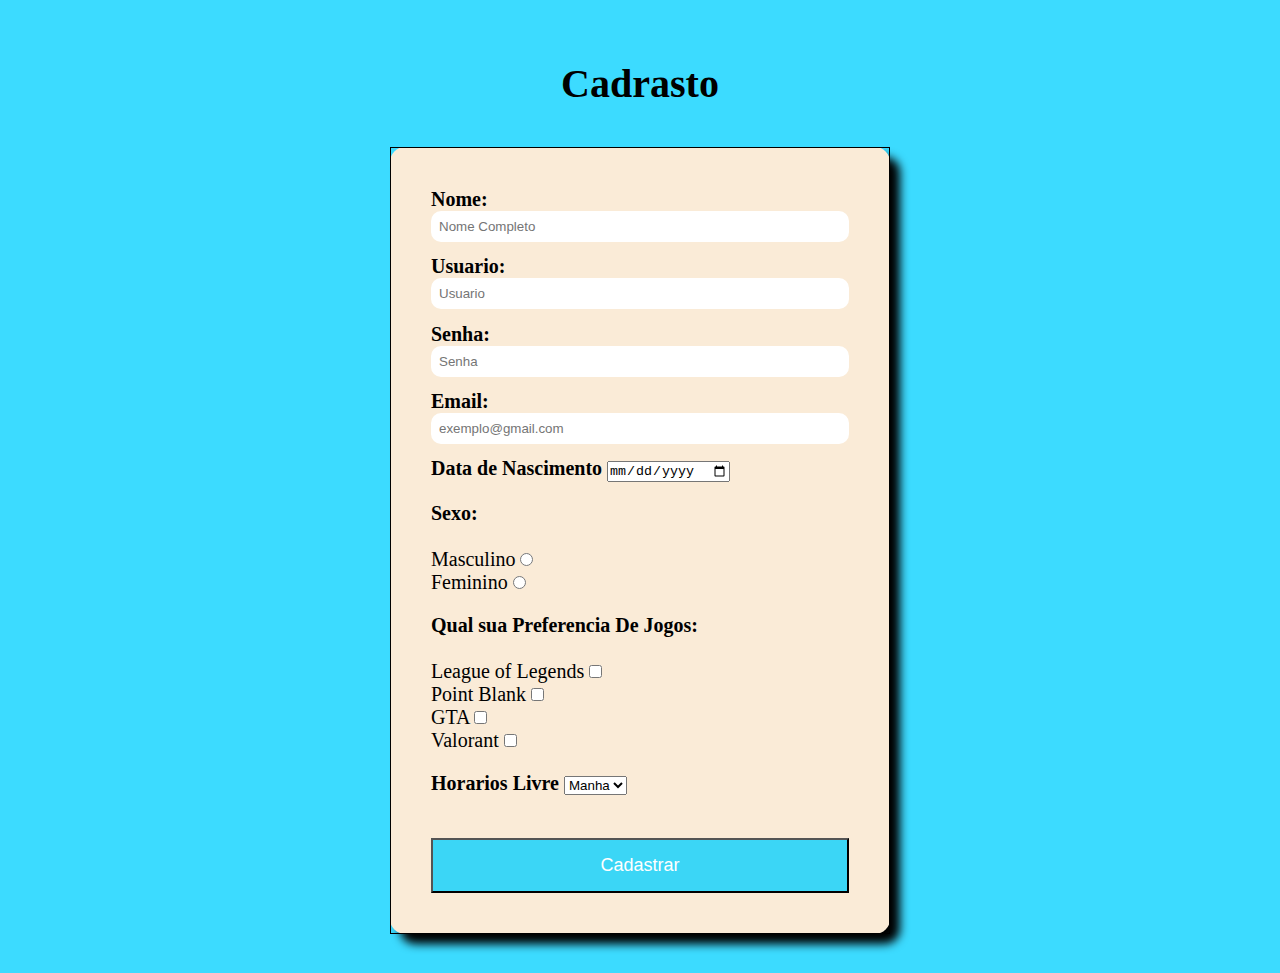
<file: index.html>
<!DOCTYPE html>
<html lang="pt-BR">
<head>
    <meta charset="UTF-8">
    <meta http-equiv="X-UA-Compatible" content="IE=edge">
    <meta name="viewport" content="width=device-width, initial-scale=1.0">
    <title>Cadrasto</title>
    <link rel="stylesheet" href="style.css">
</head>
<body>
    <header>
        <h1> Cadrasto </h1>
    </header>

    <main>
        <form action="redirecionamento.html" method="post">
            <div>
                <label for="nome" class="label">Nome:</label>
                <input class="input" type="text" name="nome" id="nome" required placeholder="Nome Completo">
            
            </div>

            <div>
                <label for="nome" class="label">Usuario:</label>
                <input class="input" type="text" name="nome" id="nome" required placeholder="Usuario">
            
            </div>

            <div>
                <label for="nome" class="label">Senha:</label>
                <input class="input" type="text" name="nome" id="nome" required placeholder="Senha">
            
            </div>

            <div>
                <label for="email" class="label">Email:</label>
                <input class="input" type="email" name="email" id="email" required placeholder="exemplo@gmail.com">

            </div>


            <div>
                <label for="" class="label">Data de Nascimento</label>
                <input type="date" name="" id="">

            </div>

            <div class="sexo">
                <p>Sexo:</p>
                <br>
                <label for="M">Masculino</label>
                <input type="radio" name="sexo" id="M" value="M">
                <br>

                <label for="F">Feminino</label>
                <input type="radio" name="sexo" id="F" value="F">

            </div>
            
            <div class="games">
                <p>Qual sua Preferencia De Jogos:</p>
                <br>

                <label for="lol">League of Legends</label>
                <input type="checkbox" name="games" id="lol" value="league of Legends">
                <br>

                <label for="PB">Point Blank</label>
                <input type="checkbox" name="games" id="PB" value="Point Blank">
                <br>

                <label for="gta">GTA</label>
                <input type="checkbox" name="games" id="gta" value="gta">
                <br>

                <label for="valorant">Valorant</label>
                <input type="checkbox" name="games" id="Valorant" value="Valorant">
                <br>
            </div>

            <div class="Horarios">
                <label for="" class="label">Horarios Livre</label>
            <select name="" id="">
                <option value="Matutino">Manha</option>
                <option value="Vespesrtino">Tarde</option>
                <option value="Noturno">Noite</option>
            </select>
             </div>
             <br>


            <div class="submit">
                <input type="submit" value="Cadastrar" id="button">
            </div>
        
            
        </form>
    </main>

    <footer>

    </footer>
</body>
</html>
</file>
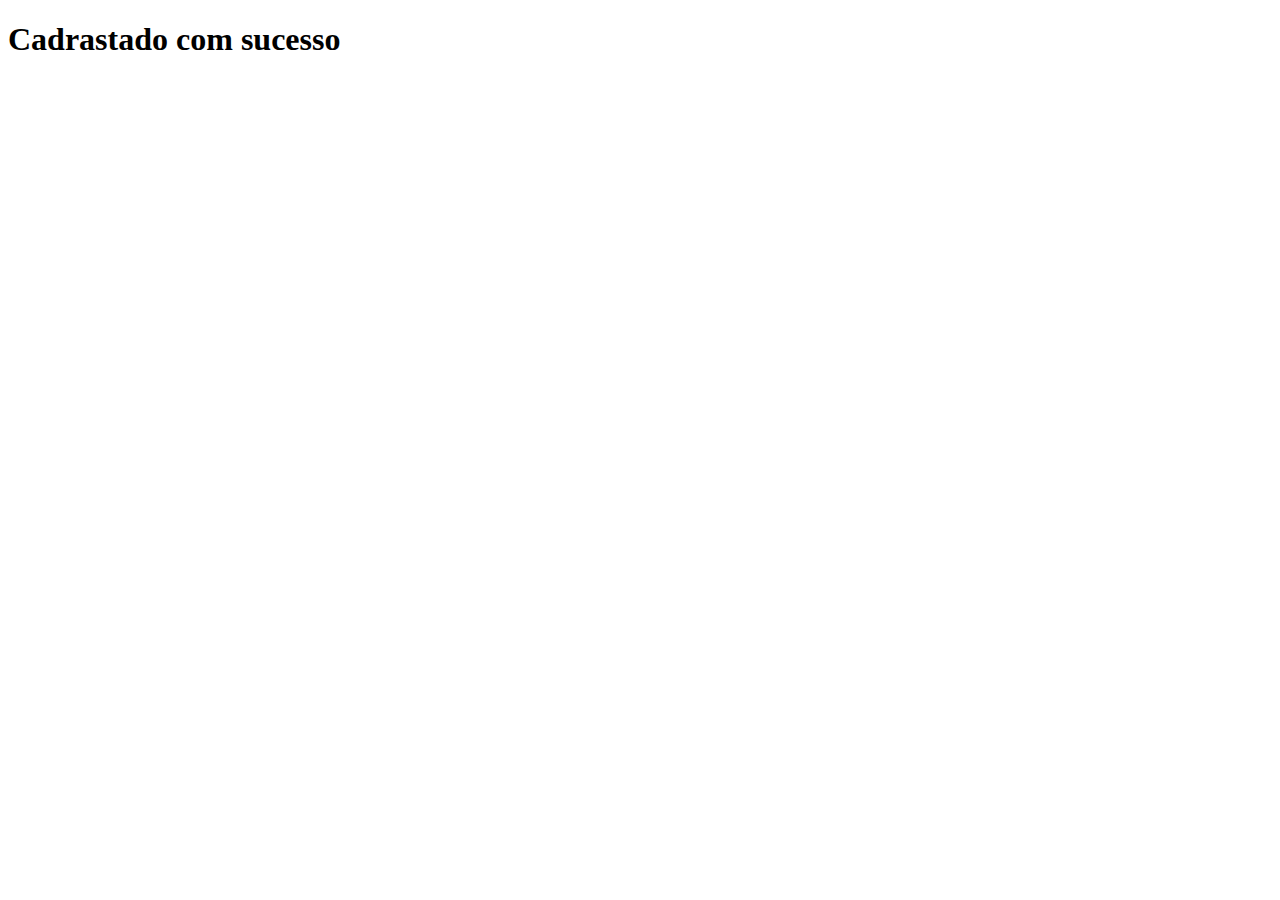
<file: redirecionamento.html>
<!DOCTYPE html>
<html lang="pt-BR">
<head>
    <meta charset="UTF-8">
    <meta http-equiv="X-UA-Compatible" content="IE=edge">
    <meta name="viewport" content="width=device-width, initial-scale=1.0">
    <title>Cadrasto</title>
</head>
<body>
    <h1>Cadrastado com sucesso</h1>
</body>
</html>
</file>
<file: style.css>
*{
    margin: 0;
    padding: 0;
    box-sizing: border-box;
}
body{
    background-color: rgba(0, 208, 255, 0.763);
    font-size: 20px;
}

header{
    text-align: center;
    color: black;
    margin-top: 3em;
}

main{
    width: 500px;
    margin: 2em auto;
    background-color: antiquewhite;
    border-radius: 15px;
    box-shadow: 10px 10px 10px black;
}

form{
    border: 1px solid black;
    padding: 2em;
}

label.label{
    font-weight: bold;
}

input.input{
    width: 100%;
    margin-bottom: 1em;
    outline: none;
    padding: 8px;
    border: none;
    border-radius: 10px;
}
input#date{
    padding: 10px;
    border-radius: 10px;
    border: none;
    cursor: pointer;
}


div.sexo{
    margin: 1em 0;
}

div.games{
    margin: 1em 0;
}

div.Horarios{
    margin: 1em 0;
}

div.games input, div.sexo input{
    margin-right: 1em;
}



p{
    font-weight: bold;
}

#button{
    padding: 15px;
    width: 100%;
    cursor: pointer;
    background-color: rgba(0, 208, 255, 0.763);
    color: white;
    font-size: 18px;
}
</file>
